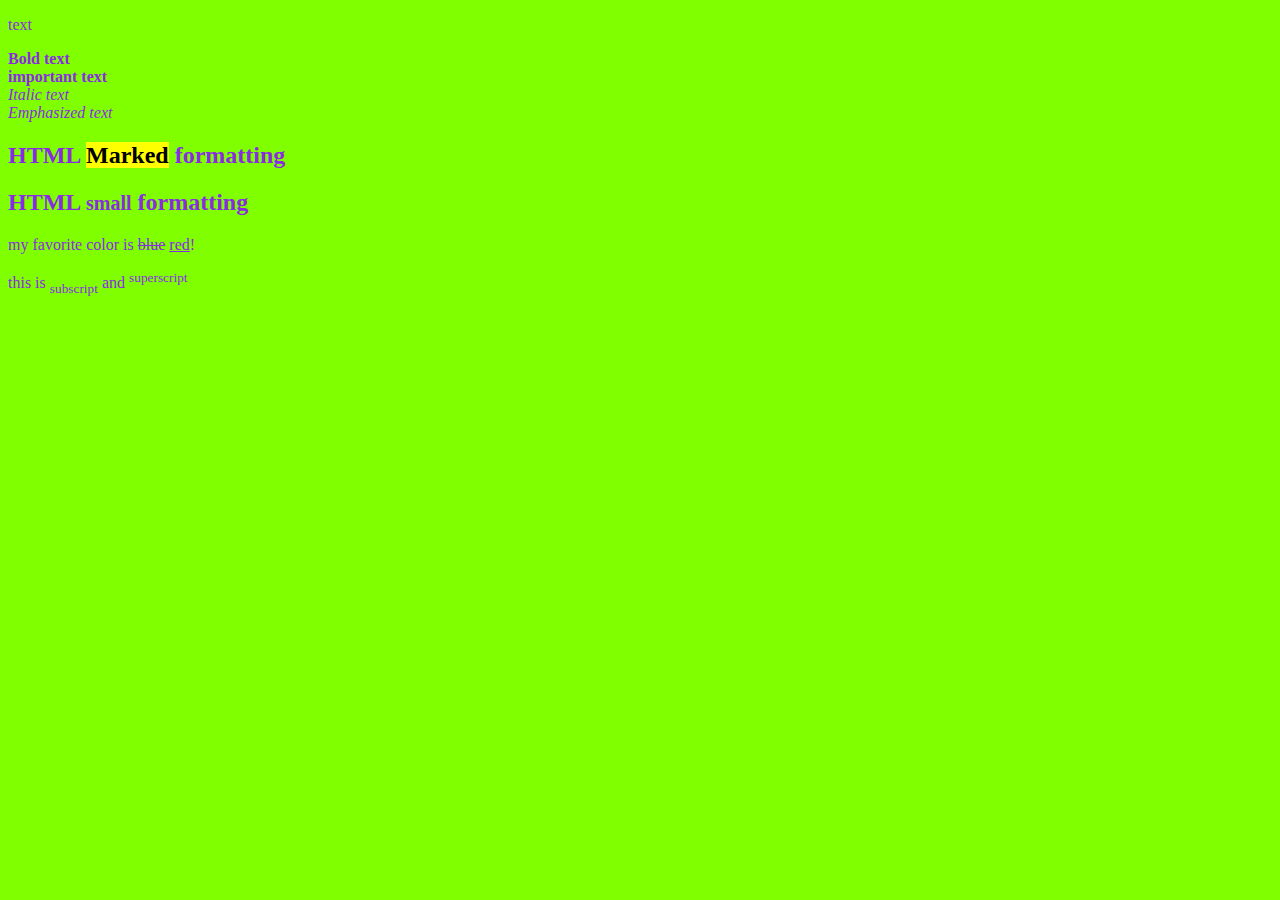
<file: comsp/sp/index.html>
<!DOCTYPE html>
<html lang="en">
<head>
    <meta charset="UTF-8">
    <meta name="viewport" content="width=device-width, initial-scale=1.0">
    <title>Document</title>
    <link rel="stylesheet" href="css/style.css">
</head>
<body>
    <p>text</p>
<b>Bold text</b>
<br>
<strong>important text</strong>
<br>
<i>Italic text</i>
<br>
<em>Emphasized text</em>
<br>
<h2>HTML <mark>Marked</mark> formatting</h2>
<h2>HTML <small>small</small> formatting</h2>
<p>my favorite color is <del>blue</del> <u>red</u>!</p>
<p>this is <sub>subscript</sub> and <sup>superscript</sup></p>
</body>
</html>
</file>
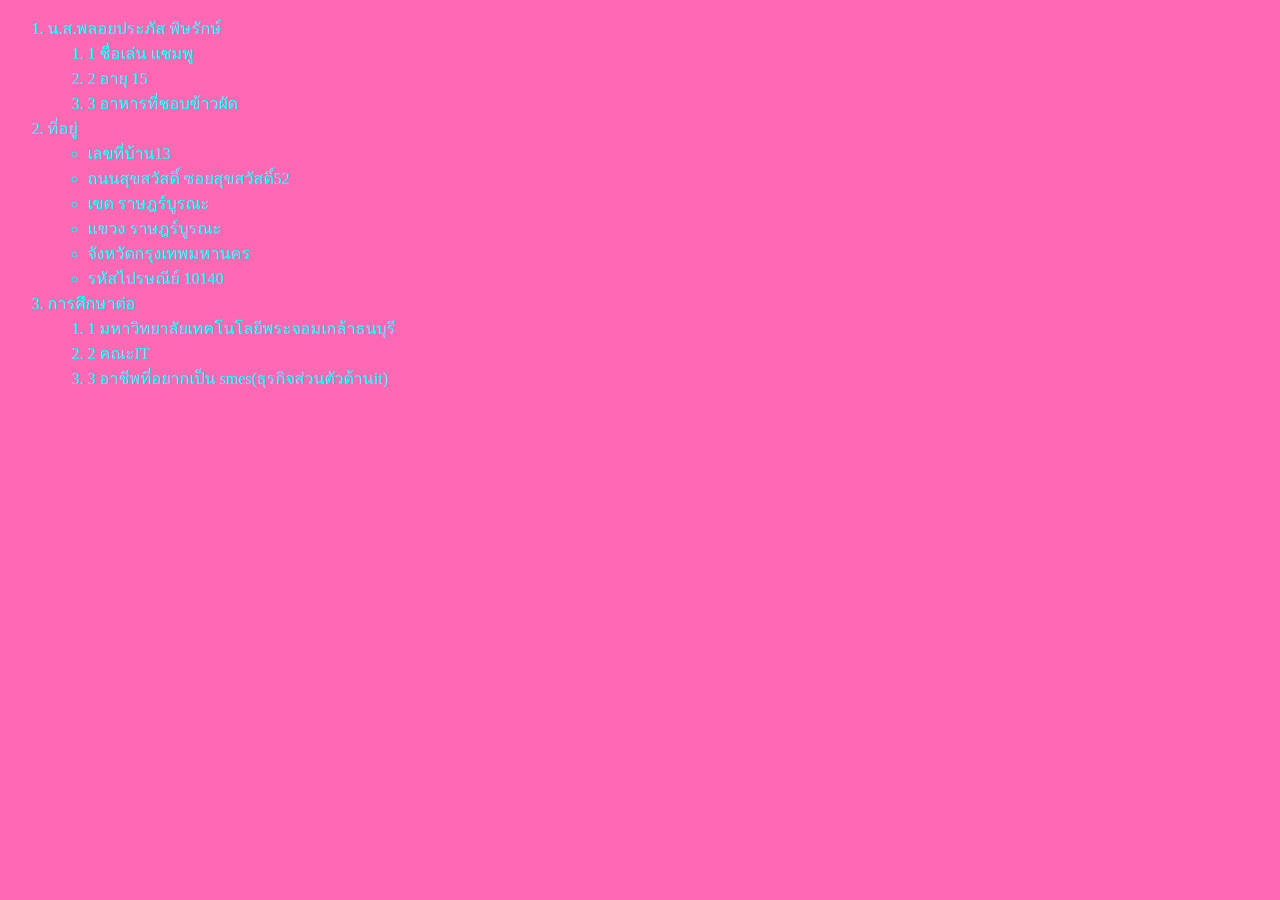
<file: comsp/sp4/index.html>
<!DOCTYPE html>
<html lang="en">
<head>
    <meta charset="UTF-8">
    <meta name="viewport" content="width=device-width, initial-scale=1.0">
    <title>Document</title>
    <link rel="stylesheet" href="css/style.css">
</head>
<body>
    <ol>
        <li>น.ส.พลอยประภัส พิษรักษ์</li>
        <ol>
            <li>1 ชื่อเล่น แชมพู</li>
            <li>2 อายุ 15</li>
            <li>3 อาหารที่ชอบข้าวผัด</li>
        </ol>
    <li>ที่อยู่</li>
        <ul>
            <li>เลขที่บ้าน13</li>
            <li>ถนนสุขสวัสดิ์ ซอยสุขสวัสดิ์52</li>
            <li>เขต ราษฎร์บูรณะ</li>
            <li>แขวง ราษฎร์บูรณะ</li>
            <li>จังหวัดกรุงเทพมหานคร</li>
            <li>รหัสไปรษณีย์ 10140</li>
        </ul>
    <li>การศึกษาต่อ</li>
        <ol>
            <li>1 มหาวิทยาลัยเทคโนโลยีพระจอมเกล้าธนบุรี</li>
            <li>2 คณะIT</li>
            <li>3 อาชีพที่อยากเป็น smes(ธุรกิจส่วนตัวด้านit)</li>
        </ol>

</ol>
</body>
</html>
</file>
<file: comsp/sp/css/style.css>
body{color: blueviolet;
background-color: chartreuse;}
</file>
<file: comsp/sp4/css/style.css>
body{color: cyan;
background-color: hotpink;}
</file>
